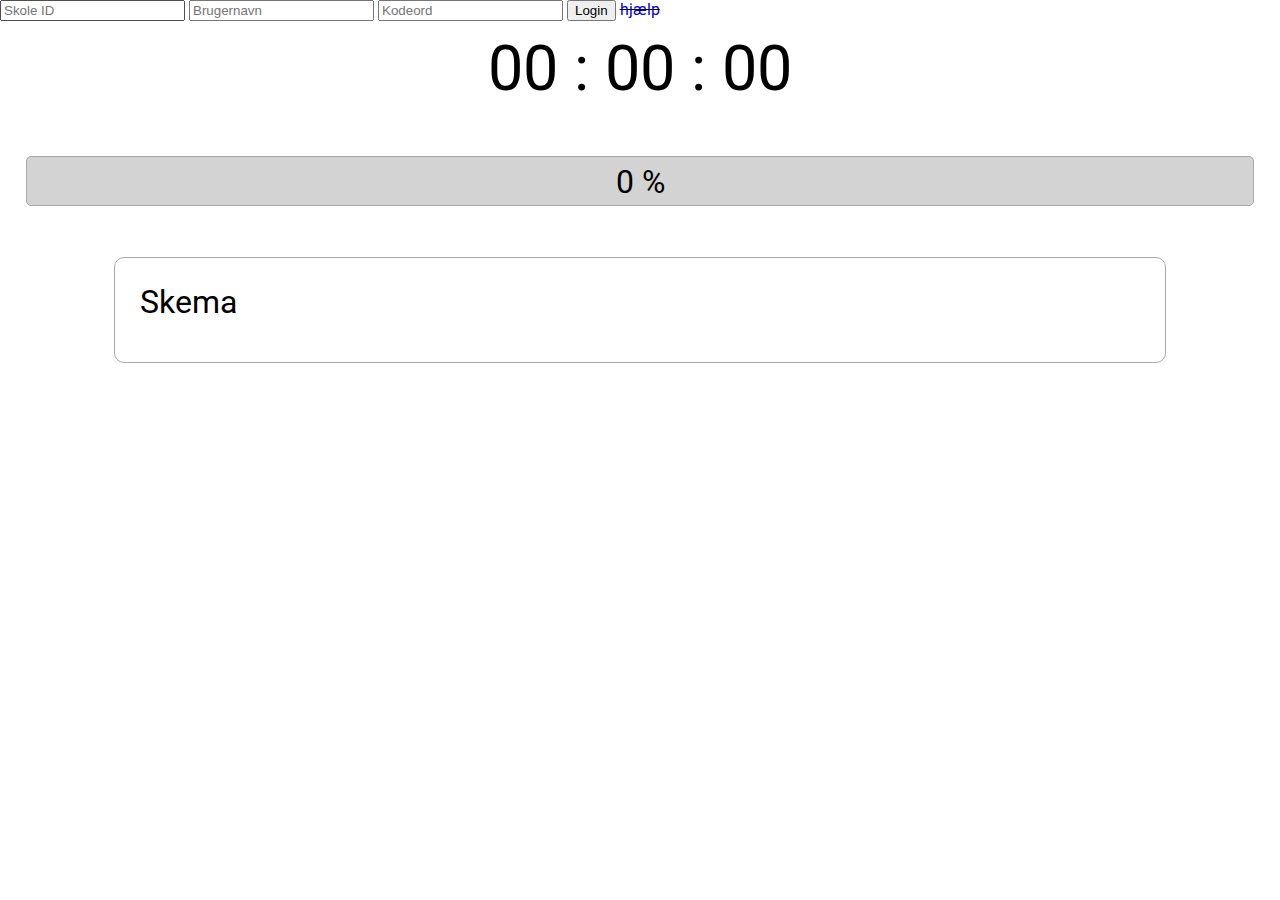
<file: html/index.html>
<!DOCTYPE html>
<html lang="en">

<head>

    <!-- Config -->
    <meta charset="UTF-8">
    <meta name="viewport" content="width=device-width, initial-scale=1.0">
    <meta http-equiv="X-UA-Compatible" content="ie=edge">
    <title>Time Remaining</title>

    <!-- Favicons -->
    <link rel="apple-touch-icon" sizes="120x120" href="/apple-touch-icon.png">
    <link rel="icon" type="image/png" sizes="32x32" href="/favicon-32x32.png">
    <link rel="icon" type="image/png" sizes="16x16" href="/favicon-16x16.png">
    <link rel="manifest" href="/site.webmanifest">
    <link rel="mask-icon" href="/safari-pinned-tab.svg" color="#5bbad5">
    <meta name="msapplication-TileColor" content="#da532c">
    <meta name="theme-color" content="#ffffff">

    <!-- Fonts -->
    <link href="https://fonts.googleapis.com/css?family=Roboto" rel="stylesheet">

    <!-- Styles -->
    <link rel="stylesheet" type="text/css" href="style.css">

    <!-- Scripts -->
    <script src="update.js"></script>
</head>

<body onload="onload()">
    <div class="topBar">
        <input class="schoolid" name="schoolid" placeholder="Skole ID">
        <input class="user" name="user" type="text" placeholder="Brugernavn">
        <input class="pwd" name="pwd" placeholder="Kodeord" role="password" type="password">
        <button onclick="login()">Login</button>
        <strike><a href="help.png" class="help">hjælp</a></strike>
    </div>
    <div class="container">
        <div class="timer">
            <span class="hours">00</span>
            :
            <span class="minutes">00</span>
            :
            <span class="seconds">00</span>
        </div>
        <div class="barContainer">
            <div class="bar" style="--progress: 0%">
                <div class="barProgress"></div>
                <p class="percent" data-percent="0"></p>
            </div>
        </div>
        <div class="moduleContainer" data-title="Skema">
            <ul></ul>
        </div>
    </div>
</body>

</html>
</file>
<file: html/style.css>
@import url("mdc_theme.css");

:root {
    --bar-height: 48px;
    --completed-color: rgb(50, 225, 0);
    --animation-time: 250ms;
    --skema-font-size: 32px;
}

@media screen and (max-width: 600px) {
    :root {
        --bar-height: 24px;
    }
}

@media screen and (max-width: 1000px) {
    :root {
        --skema-font-size: calc(2vw + 12px);
    }
}

div {
    border: 0px solid black;
}

body {
    margin: 0;
    font-size: 16px;
    font-family: 'Roboto', sans-serif;
}

a {
    text-decoration: none;
}

.container {
    margin: 0px 2vw;
}

.timer {
    font-size: calc(4vw + 12px);
    text-align: center;
    margin: 10px 0px;
}

.barContainer {
    margin: 4vw 0px;
}

.bar {
    height: var(--bar-height);
    background-color: lightgray;
    border: 1px solid darkgray;
    border-radius: 5px;
    overflow: hidden;
}

.percent {
    left: 0;
    right: 0;
    position: absolute;
    text-align: center;
    width: 100%;
    font-size: calc(var(--bar-height) / 3 * 2); 
    margin: calc(var(--bar-height) / 8 - var(--bar-height)) 0px 0px 0px;
    pointer-events: none;
}

.percent::before {
    content: attr(data-percent);
}

.percent::after {
    content: " %";
}

.barProgress {
    position: relative;
    background: rgb(
        calc(255 - var(--percent) * 2.05 + (-1/25 * var(--percent) * var(--percent) + 4 * var(--percent))),
        calc(var(--percent) * 2.25 + (-2/25 * var(--percent) * var(--percent) + 9 * var(--percent) - 100)),
        0);
    height: var(--bar-height);
    width: calc(var(--progress));
}

.moduleContainer {
    padding: calc(1vw + 12px);
    border: 1px solid darkgrey;
    border-radius: 10px;
    max-width: 1000px;
    margin: auto;
}

.moduleContainer::before {
    content: attr(data-title);
    font-size: var(--skema-font-size);
}

.moduleContainer > ul {
    list-style: none;
    padding: 0;
    margin-bottom: 0;
}

.module {
    display: block;
    max-height: 1rem;
    padding: 8px;
    transition: all var(--animation-time) ease;
    margin: 4px 0px;
    border-radius: 2px;
    color: white;
    overflow: hidden;
    background: linear-gradient(
        to right, 
        var(--completed-color) 0% var(--progress), 
        lightgray var(--progress) 100%
    );
}

.module::before {
    content: attr(data-title);
    white-space: nowrap;
    transition: all var(--animation-time) ease;
}

.module:hover::before {
    content: attr(data-title-time);
    white-space: normal;
    font-size: 2rem;
}

.module::after {
    content: attr(data-progress);
    opacity: 0;
    transition: all var(--animation-time) ease;
}

.module:hover::after {
    opacity: 1;
}

.module > * {
    transition: all var(--animation-time) ease;
    opacity: 0;
}

.module:hover > * {
    opacity: 1;
}

.moduleContainer ul:hover > li:not(:hover) {
    opacity: 0.5;
}

.module:hover {
    max-height: 500px;
    transition: all var(--animation-time) ease;
}
</file>
